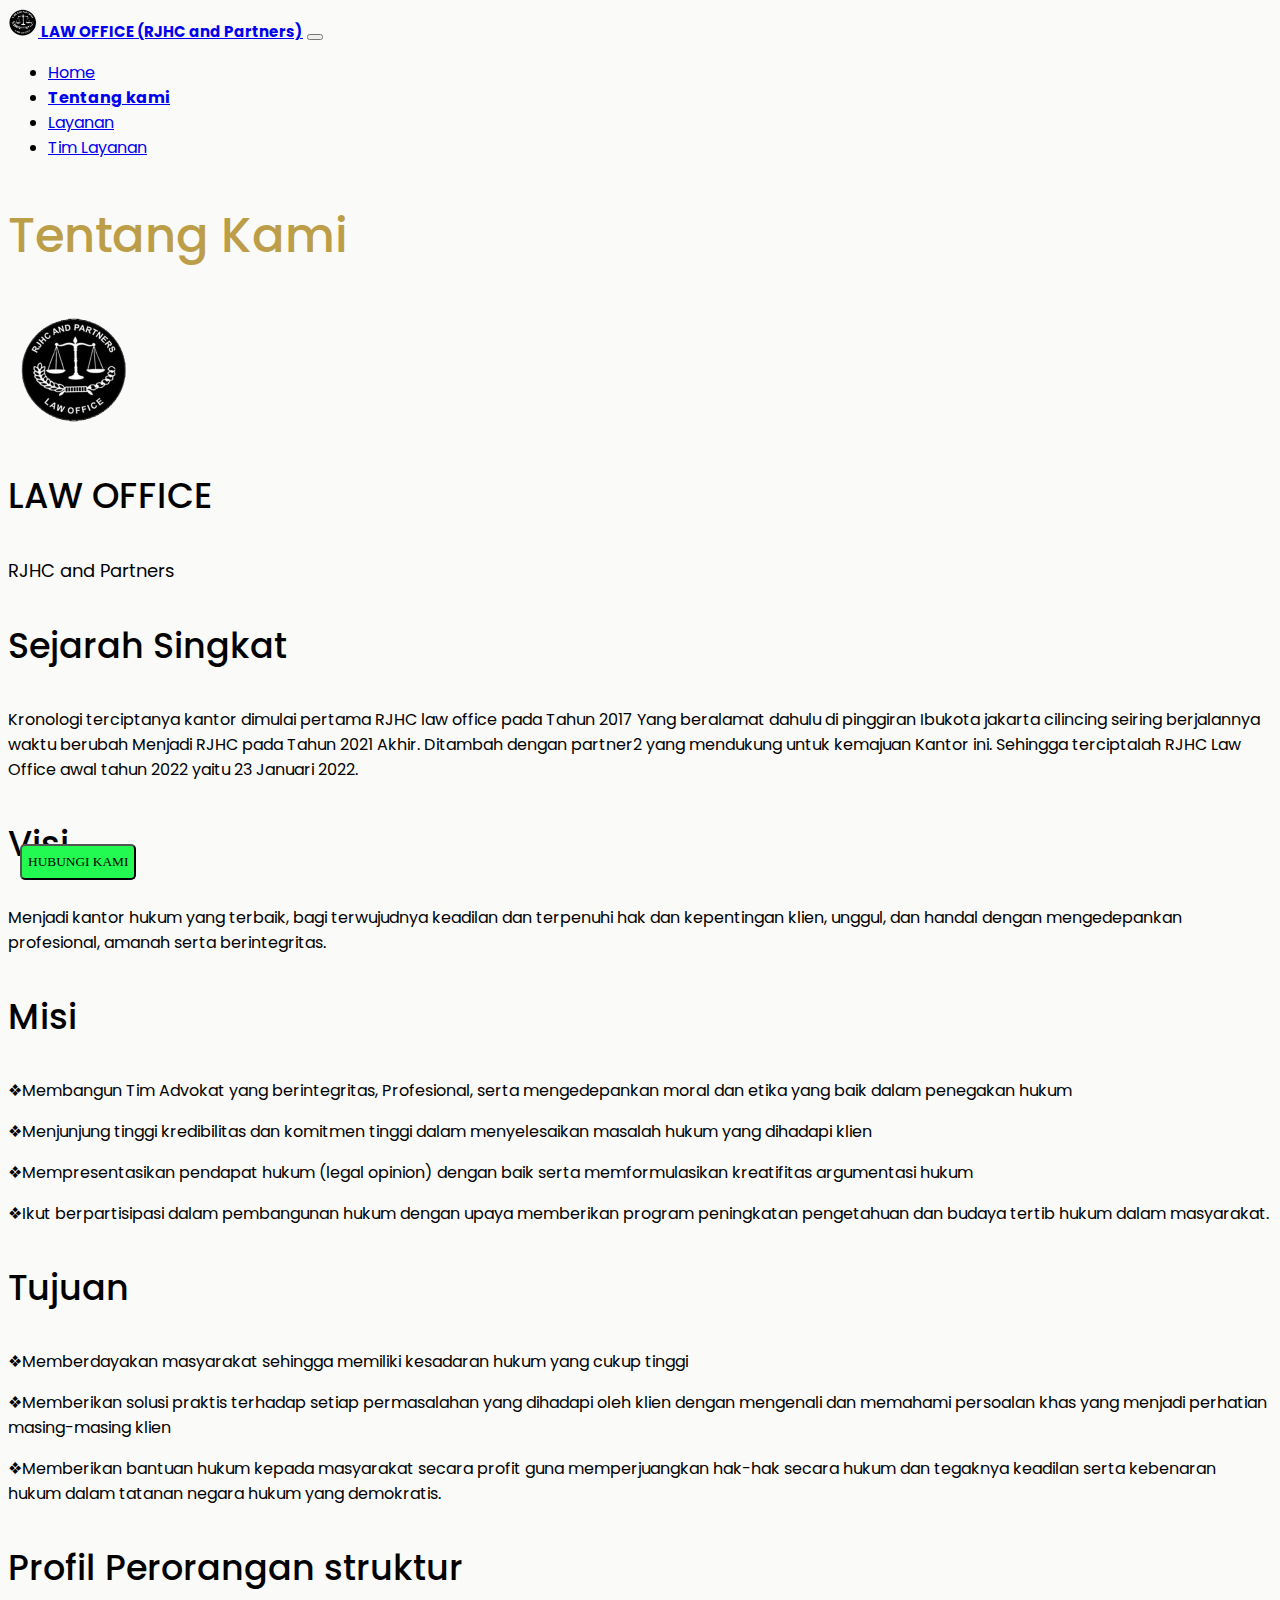
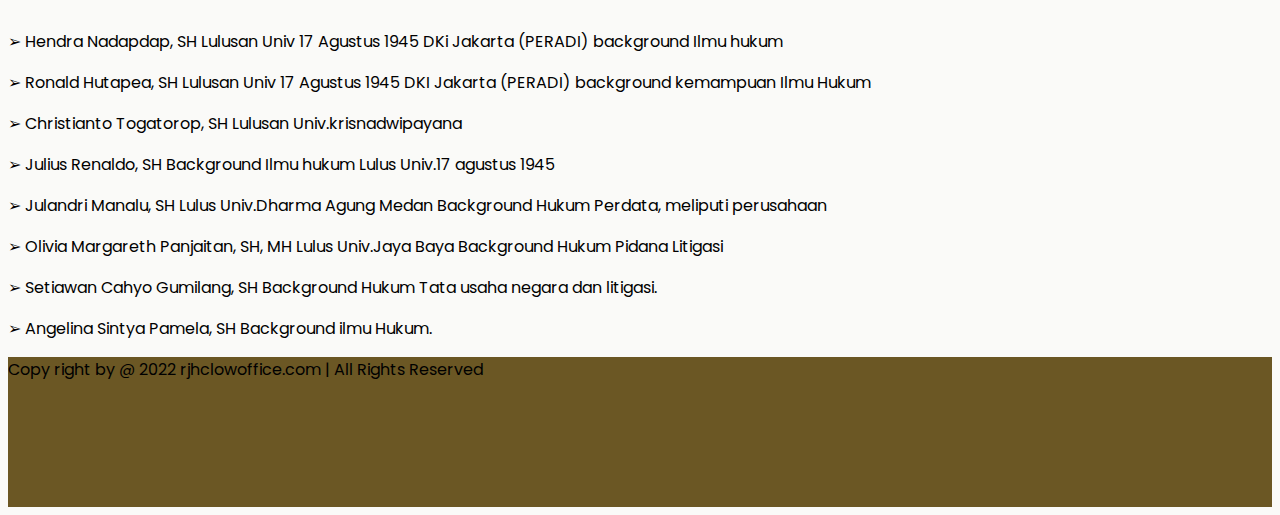
<file: tentanglami.html>
<!doctype html>
<html lang="en">
  <head>
    <!-- Required meta tags -->
    <meta charset="utf-8">
    <meta name="viewport" content="width=device-width, initial-scale=1">

    <!-- Bootstrap CSS -->
    <link href="https://cdn.jsdelivr.net/npm/bootstrap@5.0.2/dist/css/bootstrap.min.css" rel="stylesheet" integrity="sha384-EVSTQN3/azprG1Anm3QDgpJLIm9Nao0Yz1ztcQTwFspd3yD65VohhpuuCOmLASjC" crossorigin="anonymous">

    <!-- Font Google -->
    <link rel="preconnect" href="https://fonts.googleapis.com">
<link rel="preconnect" href="https://fonts.gstatic.com" crossorigin>
<link href="https://fonts.googleapis.com/css2?family=Poppins:wght@400;800&display=swap" rel="stylesheet">

<!-- My Style -->
<link rel="stylesheet" href="css/style.css">

<!-- Responsive Style-->
<link rel="stylesheet" href="css/reponsive.css">

<!-- Logo Title Bar -->
<link rel="icon" href="Assets/img/Logo Small rjhclawoffice.png" type="image/x-icon">

    <title>rjhclawoffice</title>
  </head>
  <body>


    <!-- Navbar -->
    <nav class="navbar navbar-expand-lg navbar-light bg-transparent position-fixed w-100">
        <div class="container">
          <a class="navbar-brand" href="#">
            <img src="Assets/img/Logo Small rjhclawoffice.png" alt="" width="30" 
             class="d-inline-block align-text-top me-2">
            LAW OFFICE (RJHC and Partners)</a>
          <button class="navbar-toggler" type="button" data-bs-toggle="collapse" data-bs-target="#navbarNav" aria-controls="navbarNav" aria-expanded="false" aria-label="Toggle navigation">
            <span class="navbar-toggler-icon"></span>
          </button>
          <div class="collapse navbar-collapse" id="navbarNav">
            <ul class="navbar-nav mx-auto">
              <li class="nav-item mx-1">
                <a class="nav-link" aria-current="page" href="/index.html">Home</a>
              </li>
              <li class="nav-item ">
                <a class="nav-link active" href="tentanglami.html">Tentang kami</a>
              </li>
              <li class="nav-item ">
                <a class="nav-link" href="layanan.html">Layanan</a>
              </li>
              <li class="nav-item ">
                <a class="nav-link" href="timlayanan.html">Tim Layanan</a>
              </li>

              
            </ul>


          </div>
        </div>
      </nav>



    <!-- Tentang Kami -->
<section id="tentangkami" class="overflow-hidden">
    <div class="container">
        <div class="row mt-5">
            <div class="col-12 ">
                <div class="row mt-3">
                  <div class="col-lg-12 col-md-18 text-center">
                      <div class="card-tentangkami">
                        <h2>Tentang Kami</h2>
                        <img src="Assets/img/Logo PNG.png" alt="" class="mx-auto d-block">
                <h3>LAW  OFFICE</h3>
                <span class="sub-title">RJHC and  Partners</span>
            </div>
        </div>
        
        <div class="col-md-4 text-center">
          <div class="card-tentangkami">
             
  <h3 class="mt-4 text-center fw-bold">Sejarah Singkat</h3>
  <p class="mt-3 text-center">Kronologi terciptanya kantor dimulai 
    pertama RJHC law office pada Tahun 2017 Yang beralamat dahulu 
    di pinggiran Ibukota jakarta cilincing seiring berjalannya 
    waktu berubah Menjadi RJHC pada Tahun 2021 Akhir. Ditambah 
    dengan partner2 yang mendukung untuk kemajuan Kantor ini. 
    Sehingga terciptalah RJHC Law Office 
    awal tahun 2022 yaitu 23 Januari 2022.</p>
          </div>
      </div>
  
  
      <div class="col-md-4 text-center">
        <div class="card-tentangkami">
           
  <h3 class="mt-4 text-center fw-bold">Visi</h3>
  <p class="mt-3 text-center">Menjadi kantor hukum yang terbaik, bagi terwujudnya keadilan dan 
    terpenuhi hak dan kepentingan klien, unggul, dan handal dengan 
    mengedepankan profesional, amanah serta berintegritas. </p>
        </div>
    </div>
  
    <div class="col-md-4 text-center">
      <div class="card-tentangkami">
         
  <h3 class="mt-4 text-center fw-bold">Misi</h3>
  <p class="mt-3 text-center">❖Membangun Tim Advokat yang berintegritas, Profesional, 
    serta mengedepankan moral dan etika yang baik dalam 
    penegakan hukum
   </p>
   <p class="mt-3 text-center">❖Menjunjung tinggi kredibilitas dan komitmen tinggi dalam 
    menyelesaikan masalah hukum yang dihadapi klien
   </p>
   <p class="mt-3 text-center">❖Mempresentasikan pendapat hukum (legal opinion) dengan
    baik serta memformulasikan kreatifitas argumentasi hukum
   </p>
   <p class="mt-3 text-center">❖Ikut berpartisipasi dalam pembangunan hukum dengan 
    upaya memberikan program peningkatan pengetahuan dan 
    budaya tertib hukum dalam masyarakat.
   </p>
      </div>
  </div>
  
  <div class="col-md-4 text-center">
    <div class="card-tentangkami">
       
  <h3 class="mt-4 text-center fw-bold">Tujuan</h3>
  <p class="mt-3 text-center">❖Memberdayakan masyarakat sehingga memiliki kesadaran 
    hukum yang cukup tinggi 
  </p>
  <p class="mt-3 text-center">❖Memberikan solusi praktis terhadap setiap permasalahan
    yang dihadapi oleh klien dengan mengenali dan memahami 
    persoalan khas yang menjadi perhatian masing-masing klien
  </p>
  <p class="mt-3 text-center">❖Memberikan bantuan hukum kepada masyarakat secara profit
    guna memperjuangkan hak-hak secara hukum dan tegaknya 
    keadilan serta kebenaran hukum dalam tatanan negara hukum 
    yang demokratis.
  </p>
    </div>
  </div>
  
  <div class="col-md-4 text-center">
    <div class="card-tentangkami">
       
  <h3 class="mt-4 text-center fw-bold">Profil Perorangan struktur</h3>
  <p class="mt-3 text-center">➢ Hendra Nadapdap, SH
    Lulusan Univ 17 Agustus 1945 DKi Jakarta
    (PERADI) background Ilmu hukum 
  </p>
  <p class="mt-3 text-center">➢ Ronald Hutapea, SH 
    Lulusan Univ 17 Agustus 1945 DKI Jakarta
    (PERADI) background kemampuan Ilmu Hukum
  </p>
  <p class="mt-3 text-center">➢ Christianto Togatorop, SH 
    Lulusan Univ.krisnadwipayana 
  </p>
    <p class="mt-3 text-center">➢ Julius Renaldo, SH
      Background Ilmu hukum
      Lulus Univ.17 agustus 1945 
    </p>
      <p class="mt-3 text-center">➢ Julandri Manalu, SH
        Lulus Univ.Dharma Agung Medan
        Background Hukum Perdata, meliputi perusahaan
      </p>
      <p class="mt-3 text-center">➢ Olivia Margareth Panjaitan, SH, MH
        Lulus Univ.Jaya Baya
        Background Hukum Pidana Litigasi
      </p>
      <p class="mt-3 text-center">➢ Setiawan Cahyo Gumilang, SH
        Background Hukum Tata usaha negara 
        dan litigasi.
      </p>
      <p class="mt-3 text-center">➢ Angelina Sintya Pamela, SH
        Background ilmu Hukum.
      </p>
  
  
    </div>
  </div>





  <footer class="d-flex align-items-center position-relative">
    <div class="container-fluid">
      <div class="container">
        <div class="row">
  
            <p class="text-center col-lg-18 col-md-25">Copy right by @ 2022 rjhclowoffice.com | All Rights Reserved</p>
          </div>
        </div>
      </div>
    </div>
  </footer>
  
  
  <script src="js/script.js"></script>



    <!-- Optional JavaScript; choose one of the two! -->

    <!-- Option 1: Bootstrap Bundle with Popper -->
    <script src="https://cdn.jsdelivr.net/npm/bootstrap@5.0.2/dist/js/bootstrap.bundle.min.js" integrity="sha384-MrcW6ZMFYlzcLA8Nl+NtUVF0sA7MsXsP1UyJoMp4YLEuNSfAP+JcXn/tWtIaxVXM" crossorigin="anonymous"></script>

    <!-- Option 2: Separate Popper and Bootstrap JS -->
    <!--
    <script src="https://cdn.jsdelivr.net/npm/@popperjs/core@2.9.2/dist/umd/popper.min.js" integrity="sha384-IQsoLXl5PILFhosVNubq5LC7Qb9DXgDA9i+tQ8Zj3iwWAwPtgFTxbJ8NT4GN1R8p" crossorigin="anonymous"></script>
    <script src="https://cdn.jsdelivr.net/npm/bootstrap@5.0.2/dist/js/bootstrap.min.js" integrity="sha384-cVKIPhGWiC2Al4u+LWgxfKTRIcfu0JTxR+EQDz/bgldoEyl4H0zUF0QKbrJ0EcQF" crossorigin="anonymous"></script>
    -->

    <div style="position:fixed;left:20px;bottom:20px;">
      <a href="https://api.whatsapp.com/send?phone=6281285967474&text=Terima%20kasih%20 sudah%20menghubungi%20kami.%0A">
      
      
      <button style="background:#22f951;vertical-align:center;height:36px;border-radius:5px"><font color="Black"><font face="berlin sans fb">
       HUBUNGI KAMI</font></font></button></a>
      </div>
  </body>
</html>
</file>
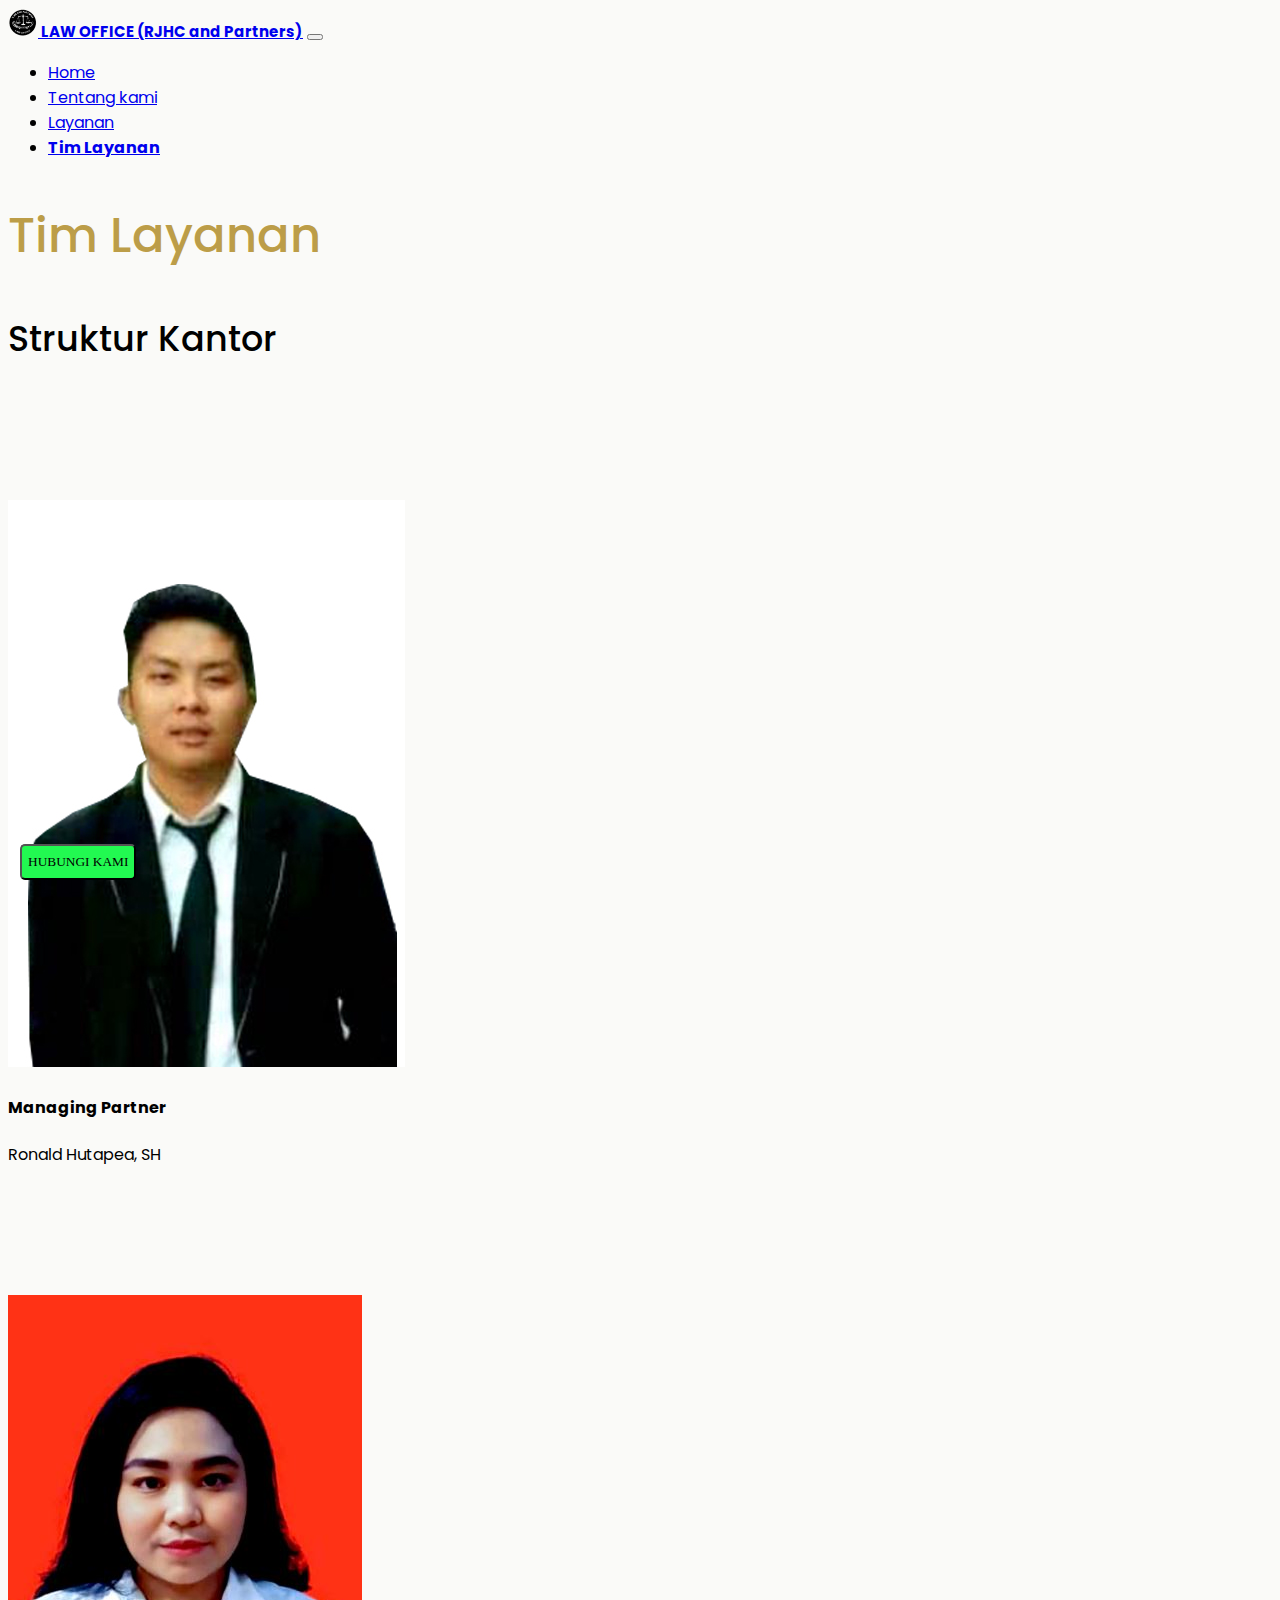
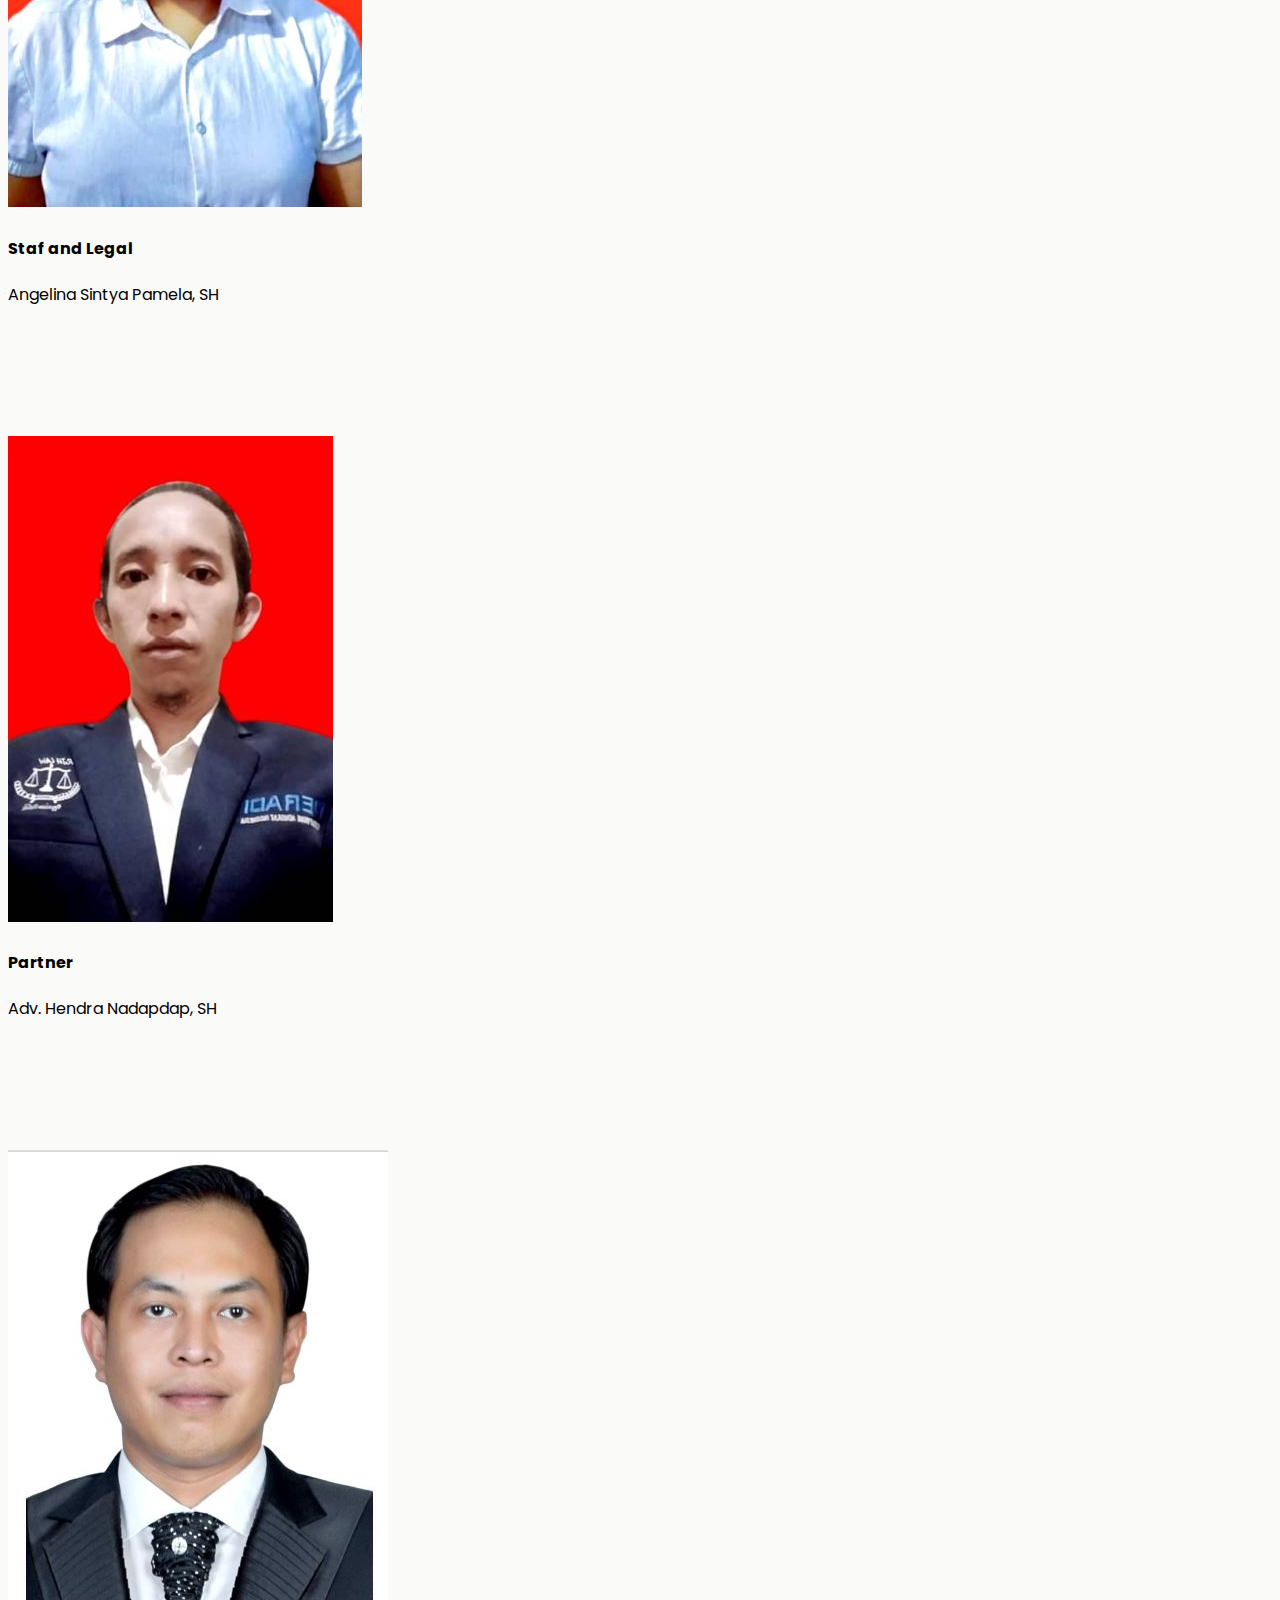
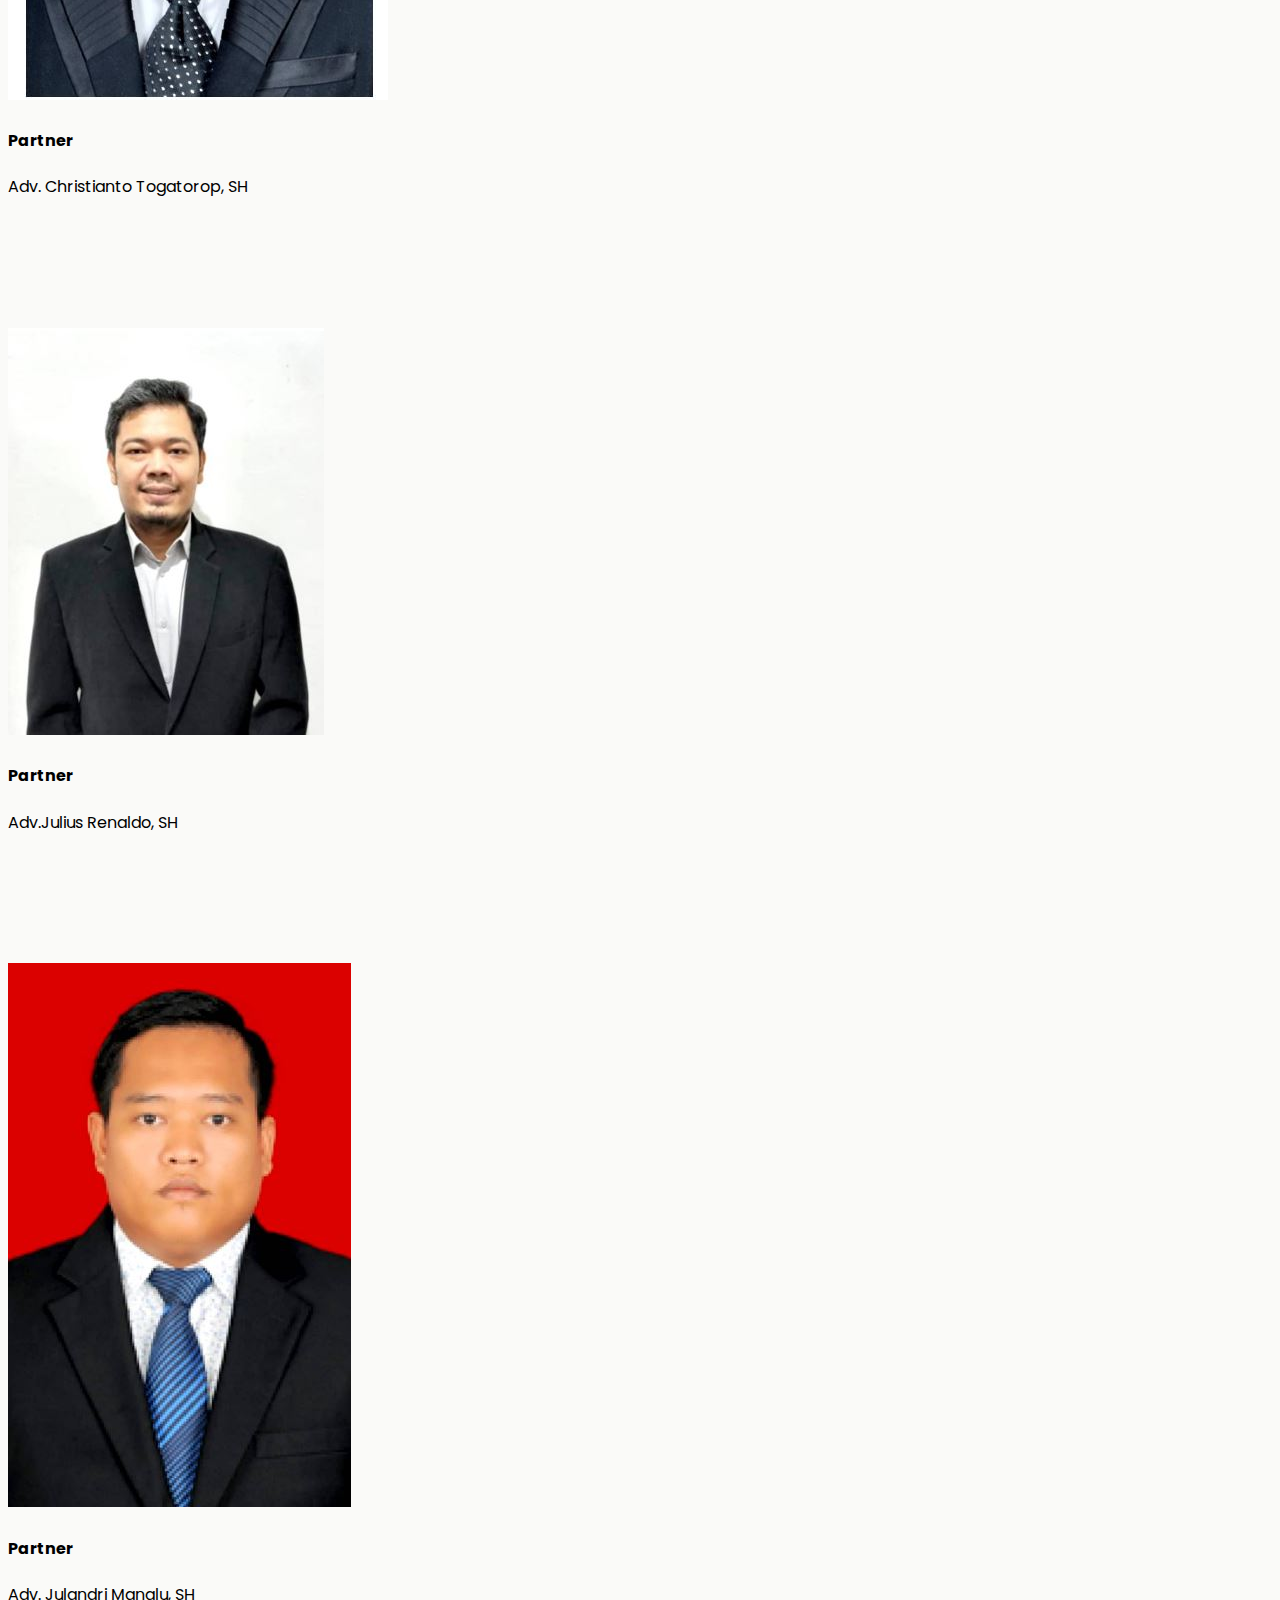
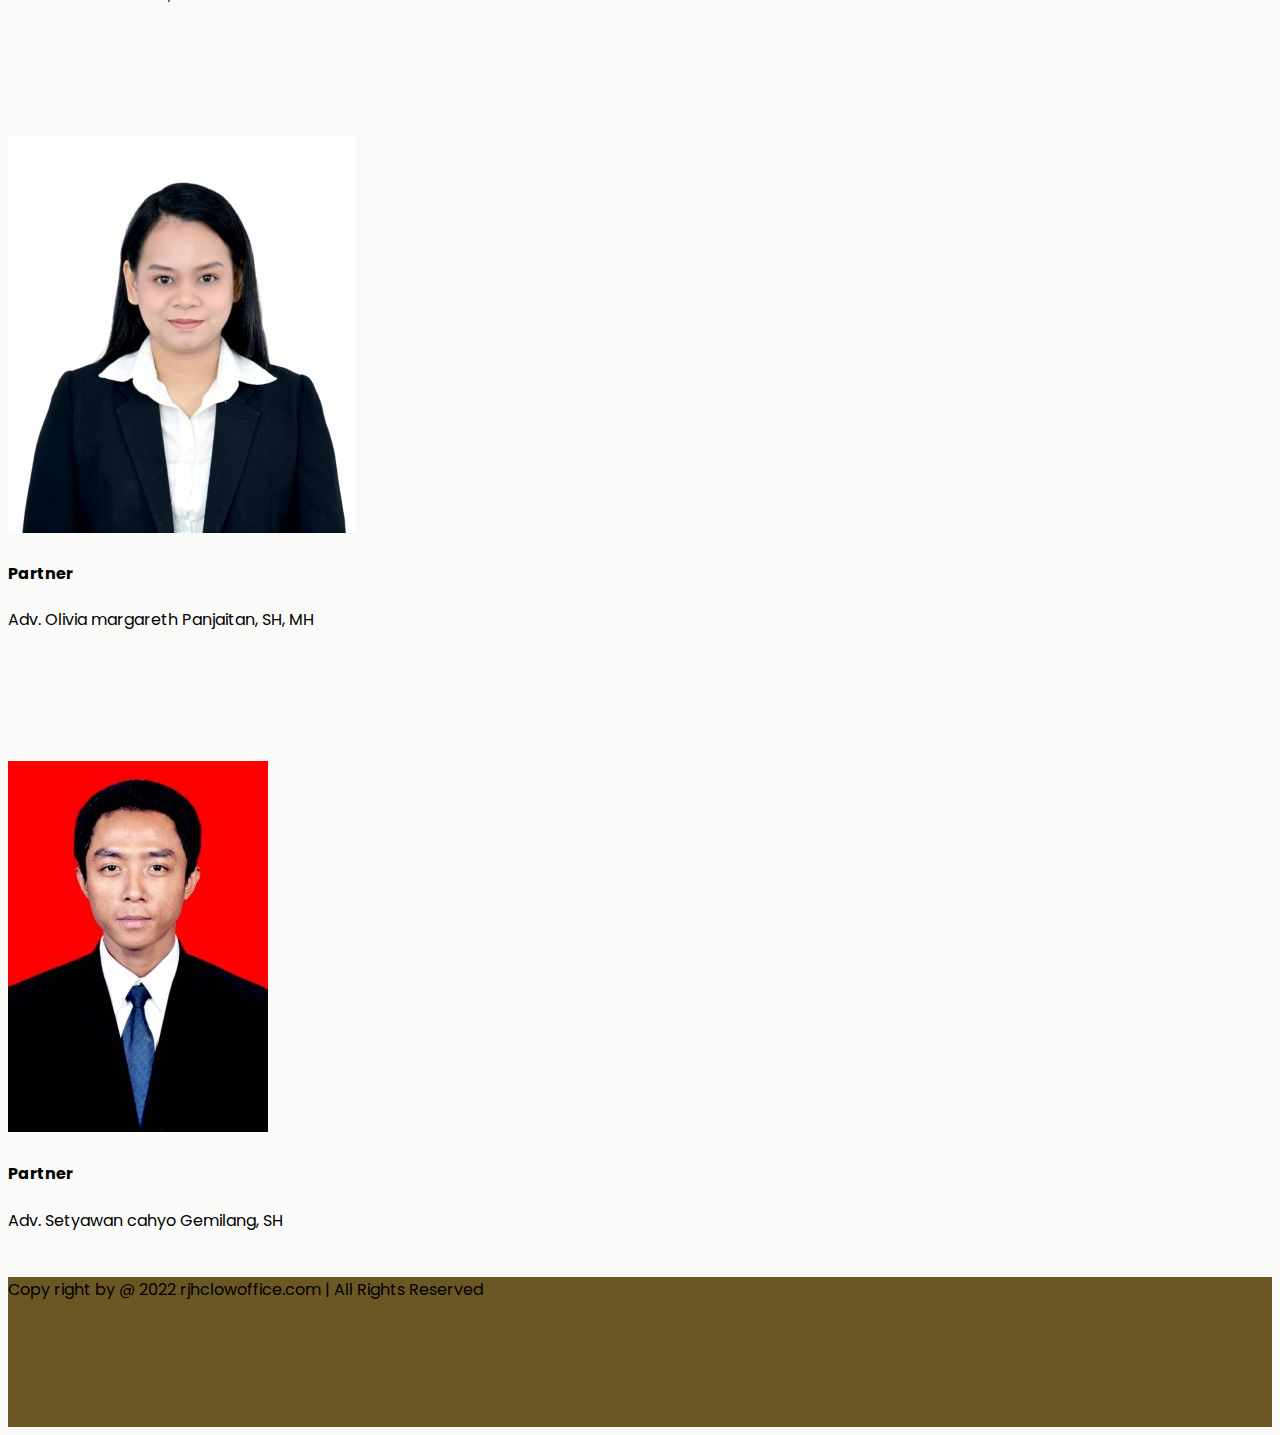
<file: timlayanan.html>
<!doctype html>
<html lang="en">
  <head>
    <!-- Required meta tags -->
    <meta charset="utf-8">
    <meta name="viewport" content="width=device-width, initial-scale=1">

    <!-- Bootstrap CSS -->
    <link href="https://cdn.jsdelivr.net/npm/bootstrap@5.0.2/dist/css/bootstrap.min.css" rel="stylesheet" integrity="sha384-EVSTQN3/azprG1Anm3QDgpJLIm9Nao0Yz1ztcQTwFspd3yD65VohhpuuCOmLASjC" crossorigin="anonymous">

    <!-- Font Google -->
    <link rel="preconnect" href="https://fonts.googleapis.com">
<link rel="preconnect" href="https://fonts.gstatic.com" crossorigin>
<link href="https://fonts.googleapis.com/css2?family=Poppins:wght@400;800&display=swap" rel="stylesheet">

<!-- My Style -->
<link rel="stylesheet" href="css/style.css">

<!-- Responsive Style-->
<link rel="stylesheet" href="css/reponsive.css">

<!-- Logo Title Bar -->
<link rel="icon" href="Assets/img/Logo Small rjhclawoffice.png" type="image/x-icon">

    <title>rjhclawoffice</title>
  </head>
  <body>


    <!-- Navbar -->
    <nav class="navbar navbar-expand-lg navbar-light bg-transparent position-fixed w-100">
        <div class="container">
          <a class="navbar-brand" href="#">
            <img src="Assets/img/Logo Small rjhclawoffice.png" alt="" width="30" 
             class="d-inline-block align-text-top me-2">
            LAW OFFICE (RJHC and Partners)</a>
          <button class="navbar-toggler" type="button" data-bs-toggle="collapse" data-bs-target="#navbarNav" aria-controls="navbarNav" aria-expanded="false" aria-label="Toggle navigation">
            <span class="navbar-toggler-icon"></span>
          </button>
          <div class="collapse navbar-collapse" id="navbarNav">
            <ul class="navbar-nav mx-auto">
              <li class="nav-item mx-1">
                <a class="nav-link" aria-current="page" href="/index.html">Home</a>
              </li>
              <li class="nav-item ">
                <a class="nav-link" href="tentanglami.html">Tentang kami</a>
              </li>
              <li class="nav-item ">
                <a class="nav-link" href="layanan.html">Layanan</a>
              </li>
              <li class="nav-item ">
                <a class="nav-link active" href="timlayanan.html">Tim Layanan</a>
              </li>

            </ul>


          </div>
        </div>
      </nav>


<!-- Tim Layanan -->
      <section id="tentangkami" class="overflow-hidden">
        <div class="container">
            <div class="row mt-5">
                <div class="col-12 ">
                    <div class="row mt-3">
                      <div class="col-lg-12 col-md-18 text-center">
                          <div class="card-tentangkami">
                            <h2>Tim Layanan</h2>

                    <h3>Struktur Kantor</h3>

                </div>
            </div>

            <div class="row mb-6">
                <div class="col-lg-7 col-md-9">
                  <div class="card p-2" style="width: 22rem;"></div>
                  <img src="Assets/img/Poto Ronaldo Hutapea.JPG" alt="" class="mx-auto d-block">
                  <div class="card body ">
                    <h4 class="text-center">Managing Partner</h4>
                    <p class="text-center">Ronald Hutapea, SH</p>
                  </div>
                </div>
            
                <div class="col-lg-5 col-md-7">
                  <div class="card p-2" style="width: 22rem;"></div>
                  <img src="Assets/img/Poto Angelina.JPG" alt="" class="mx-auto d-block">
                  <div class="card body ">
                    <h4 class="text-center">Staf and Legal</h4>
                    <p class="text-center">Angelina Sintya Pamela, SH</p>
                  </div>
                </div>
            
                <div class="col-lg-4 col-md-6">
                  <div class="card p-2" style="width: 22rem;"></div>
                  <img src="Assets/img/Poto Hendra.JPG" alt="" class="mx-auto d-block">
                  <div class="card body ">
                    <h4 class="text-center">Partner</h4>
                    <p class="text-center">Adv. Hendra Nadapdap, SH </p>
                  </div>
                </div>
            
                <div class="col-lg-4 col-md-6">
                  <div class="card p-2" style="width: 22rem;"></div>
                  <img src="Assets/img/Poto Christianto.JPG" alt="" class="mx-auto d-block">
                  <div class="card body ">
                    <h4 class="text-center">Partner</h4>
                    <p class="text-center">Adv. Christianto Togatorop, SH</p>
                  </div>
                </div>
                <div class="col-lg-4 col-md-6">
                  <div class="card p-2" style="width: 22rem;"></div>
                  <img src="Assets/img/Poto Renaldo.JPG" alt="" class="mx-auto d-block">
                  <div class="card body ">
                    <h4 class="text-center">Partner</h4>
                    <p class="text-center">Adv.Julius Renaldo, SH</p>
                  </div>
                </div>
                <div class="col-lg-4 col-md-6">
                  <div class="card p-2" style="width: 22rem;"></div>
                  <img src="Assets/img/Poto Juliandri.JPG" alt="" class="mx-auto d-block">
                  <div class="card body ">
                    <h4 class="text-center">Partner</h4>
                    <p class="text-center">Adv. Julandri Manalu, SH </p>
                  </div>
                </div>
                <div class="col-lg-4 col-md-6">
                  <div class="card p-2" style="width: 22rem;"></div>
                  <img src="Assets/img/Poto Olive.JPG" alt="" class="mx-auto d-block">
                  <div class="card body ">
                    <h4 class="text-center">Partner</h4>
                    <p class="text-center">Adv. Olivia margareth Panjaitan, SH, MH</p>
                  </div>
                </div>
                <div class="col-lg-4 col-md-6">
                  <div class="card p-2" style="width: 22rem;"></div>
                  <img src="Assets/img/Poto Cahyo Gumilang.JPG" alt="" class="mx-auto d-block">
                  <div class="card body ">
                    <h4 class="text-center">Partner</h4>
                    <p class="text-center">Adv. Setyawan cahyo Gemilang, SH</p>
                  </div>
                </div>
            
              </div>
            
            </section>









      <footer class="d-flex align-items-center position-relative">
        <div class="container-fluid">
          <div class="container">
            <div class="row">
      
                <p class="text-center col-lg-18 col-md-25">Copy right by @ 2022 rjhclowoffice.com | All Rights Reserved</p>
              </div>
            </div>
          </div>
        </div>
      </footer>
      
      
      <script src="js/script.js"></script>
    
    
    
        <!-- Optional JavaScript; choose one of the two! -->
    
        <!-- Option 1: Bootstrap Bundle with Popper -->
        <script src="https://cdn.jsdelivr.net/npm/bootstrap@5.0.2/dist/js/bootstrap.bundle.min.js" integrity="sha384-MrcW6ZMFYlzcLA8Nl+NtUVF0sA7MsXsP1UyJoMp4YLEuNSfAP+JcXn/tWtIaxVXM" crossorigin="anonymous"></script>
    
        <!-- Option 2: Separate Popper and Bootstrap JS -->
        <!--
        <script src="https://cdn.jsdelivr.net/npm/@popperjs/core@2.9.2/dist/umd/popper.min.js" integrity="sha384-IQsoLXl5PILFhosVNubq5LC7Qb9DXgDA9i+tQ8Zj3iwWAwPtgFTxbJ8NT4GN1R8p" crossorigin="anonymous"></script>
        <script src="https://cdn.jsdelivr.net/npm/bootstrap@5.0.2/dist/js/bootstrap.min.js" integrity="sha384-cVKIPhGWiC2Al4u+LWgxfKTRIcfu0JTxR+EQDz/bgldoEyl4H0zUF0QKbrJ0EcQF" crossorigin="anonymous"></script>
        -->

        <div style="position:fixed;left:20px;bottom:20px;">
          <a href="https://api.whatsapp.com/send?phone=6281285967474&text=Terima%20kasih%20 sudah%20menghubungi%20kami.%0A">
          
          
          <button style="background:#22f951;vertical-align:center;height:36px;border-radius:5px"><font color="Black"><font face="berlin sans fb">
           HUBUNGI KAMI</font></font></button></a>
          </div>
      </body>
    </html>
</file>
<file: css/style.css>
:root{
    --pr-color : #bc9d48;
}


body{
    font-family: 'Poppins', sans-serif;
    background-color: #fafaf8;
}

/* Navbar Style */
.navbar{
    z-index: 4;
}

/* Navbar Color*/
.nav-color{
    background-color: #89661a;
    transition: all ease-in-out 0.3s;
}

.bg-transparent {
    transition: all ease-in 0.3s;
}

*{
    z-index: 2;
}

.accsent-img {
    z-index: 1;
}

.img-hero {
    z-index: 1;
}

.navbar-brand{
    font-weight: 700;
    font-size: 15px;
}

.nav-link.active{
    font-size: 16px;
}

.nav-link.active{
    font-weight: 700;
}

.button-secondary{
    width: 100px;
    height: 25px;
    background-color: rgb(254, 253, 253);
    color: var(--pr-color);
    border: none;
    font-size: 16px;
    font-weight: 700;
}


.button-primary{
    width: 100px;
    height: 25px;
    background-color: transparent;
    color: black;
    border: none;
    font-size: 16px;
    font-weight: 400;
}

/* Hero Section */
#hero {
    background: linear-gradient(160deg, var(--pr-color), #FFFFFF);
    height: 100vh;
    width: 100%;
}

.img-hero{
    height: 90%;
}

.hero-tagline h1{
    color: #FFFFFF;
    font-weight: 700;
    font-size: 50px;
    line-height: 72px;
}

.hero-tagline p{
    font-size: 16px;
    color: #FFFFFF;
    margin-bottom: 20px;
    margin-top: 20px;
    line-height: 30px;
    width: 85%;
}

.button-lg-primary{
    width: 237px;
    height: 70px;
    background-color: #FFFFFF;
    color: var(--pr-color);
    border: none;
    font-size: 20px;
    font-weight: 700;
}

/* Layanan Section */
#layanan{
    padding: 50px 0;
}

h2 {
    font-size: 48px;
    font-weight: 500;
    color: var(--pr-color);
}

.sub-title {
    font-size: 18px;
    color: #000;
}
.card-layanan{
width: 100%;
height: 780px;
border-radius: 5px;
background-color: #FFFFFF;
padding: 30px;
box-shadow: 0 0 7px 3px rgba(0, 0, 0, 0,05);
transition: all .2s ease-in;

    }

    .circle-icon{
        width: 116px;
        height: 70px;
        background-color: var(--pr-color);
        border-radius: 50%;

        transition: all .1s ease-in;
    }

    .card-layanan h3 {
        color: var(--pr-color);
        font-size: 40px;
        transition: all .2s ease-in;
    }

    .card-layanan p {
        color: #000;
        font-size: 24px;
        transition: all .3s ease-in;
    }

    /* Hover */
    .card-layanan :hover{
        width: 100%;
        height: 850px;
        border-radius: 5px;
        background-color: rgb(151, 139, 10);
        padding: 40px;
        box-shadow: 0 0 7px 3px rgba(0, 0, 0, 0,05);
        transition: all .2s ease-in;
            }

            .card-layanan:hover .circle-icon{
                background-color: #FFFFFF;
                transition: all .2s ease-in;
            }
        

        
            .card-layanan h3 :hover {
                color: #FFFFFF;
                font-size: 40px;
                transition: all .2s ease-in;
        
            }
        
            .card-layanan p :hover{
                color: #FFFFFF;
                font-size: 24px;
                transition: all .2s ease-in;
            }

            /* Section Tim Layanan */
            .card {
                height: 100px;
                width: 95%;
                border: #c4c4c4;
            }

            .card body h4 {
                color: #000;
                font-weight: 500;
                font-size: 24px;
                line-height: .8rem;

            }

            .card-body p {
                color: #45454545;
                font-weight: 400;
                font-size: 14px;
            }

            .card:hover {
                background: linear-gradient(150deg, var(--pr-color), #9e8245, #cbab66,#000);
                box-shadow: 0 10px 20px rgba(0, 0, 0, .25);
                transition: all ease-in-out .3s;
            }

            .card:hover.card-body h4 {
                color: #FFFFFF;
                transition: all ease-in-out .3s;
            }
.card:hover .card-body p {
    color: #FFFFFF;
    transition: all ease-in-out .3s;
}

/* Section Tentang Kami  */
h3{
    font-size: 35px;
    font-weight: 500;
    width: 292;
   
}

#contact{
    background-image: url(../Assets/img/Background\ Kontak.png);
    margin-top: 158px;
    background-size: cover;
    background-repeat: no-repeat;
}

#contact .overlay{
background: rgba(5, 0, 0, 0.05)
}

#contact .container{
    padding: 148px 0 148px 0;
}

#contact h3 {
    font-weight: 600;
    font-size: 40px;
    line-height: 60px ;
    color: #000;
    

}

.kontak h6{
    font-weight: 600;
    font-size: 18px;
    line-height: 27px;
    color: #000;
    margin: 19px 0 14px 0;
 
}

.kontak a{
    font-style: normal;
font-weight: 100;
font-size: 16px;
line-height: 18px;
color: rgb(12, 2, 88);
text-decoration: none;
margin-left: 18px;
width: 400px;
display: inline-block;
}

.card-contact{
    width: 100%;
    height: 500px;
    background-color: #FFFFFF;
    border-radius: 5px;
    padding: 52px 48px;
}

.card-contact h2{
    font-family: poppins;
    font-style: normal;
    font-weight: 600;
    font-size: 40px;
    line-height: 60px;
    color: rgb(128, 62, 4);
    text-align: center;
    margin-bottom: 21px;
}

.form-control{
    background: #c4c4c4;
    height: 75px !important;
    border-radius: o;

}

.form-floating  label{
    font-style: normal;
    font-weight: normal;
    font-size: 16px;
    line-height: 18px;
    /* identical to box height, or 112 */
    color: #625e5e;

}

.button-kontak{
    width: 100%;
    height: 75px;
    background: #9e8245;
    border: none;
    font-weight: 600;
    font-size: 24px;
    line-height: 36px;
    color: #FFFFFF;
}

footer{
    width: auto;
    height: 150px;
    background: rgb(107, 87, 36);
}

.copyright {
bottom:auto;
color: #000;
font-family: Poppins;
font-style: normal;
font-weight: normal;
font-size: 14px;
line-height: 21px;

}

footer a  {
    font-family: poppins;
    font-style: normal;
    font-weight: normal;
    font-size: 13px;
    line-height: 20px;
    color: aliceblue;
    text-decoration: none;
}
</file>
<file: css/reponsive.css>
@media screen and (max-width : 922px) {

    #Tim {
        margin-top: 100px;
    }

    #contact h3 {
font-size: 30px;
width: 100%;
    }

    .card-contact{
        width: 100%;
        height: auto;
        padding: 52px 48px;
        margin-top: 42px;
    }
    
    .card-contact h2{
        font-size: 32px;
        line-height: 42px;
        margin-bottom: 21px;
    }
}

@media screen and (max-width : 576px) {
    .hero-tagline h1{
        line-height: 52px;
    }
    .img-hero{
        width: 75%;
        height: auto;
    }
    h2 {
        font-size: 34px;
    }

    .sub-title {
        font-size: 16px;
    }

    .card-layanan {
        margin: 15px 0 ;
    }
}

@media screen and (max-width : 350px) {
}
</file>
